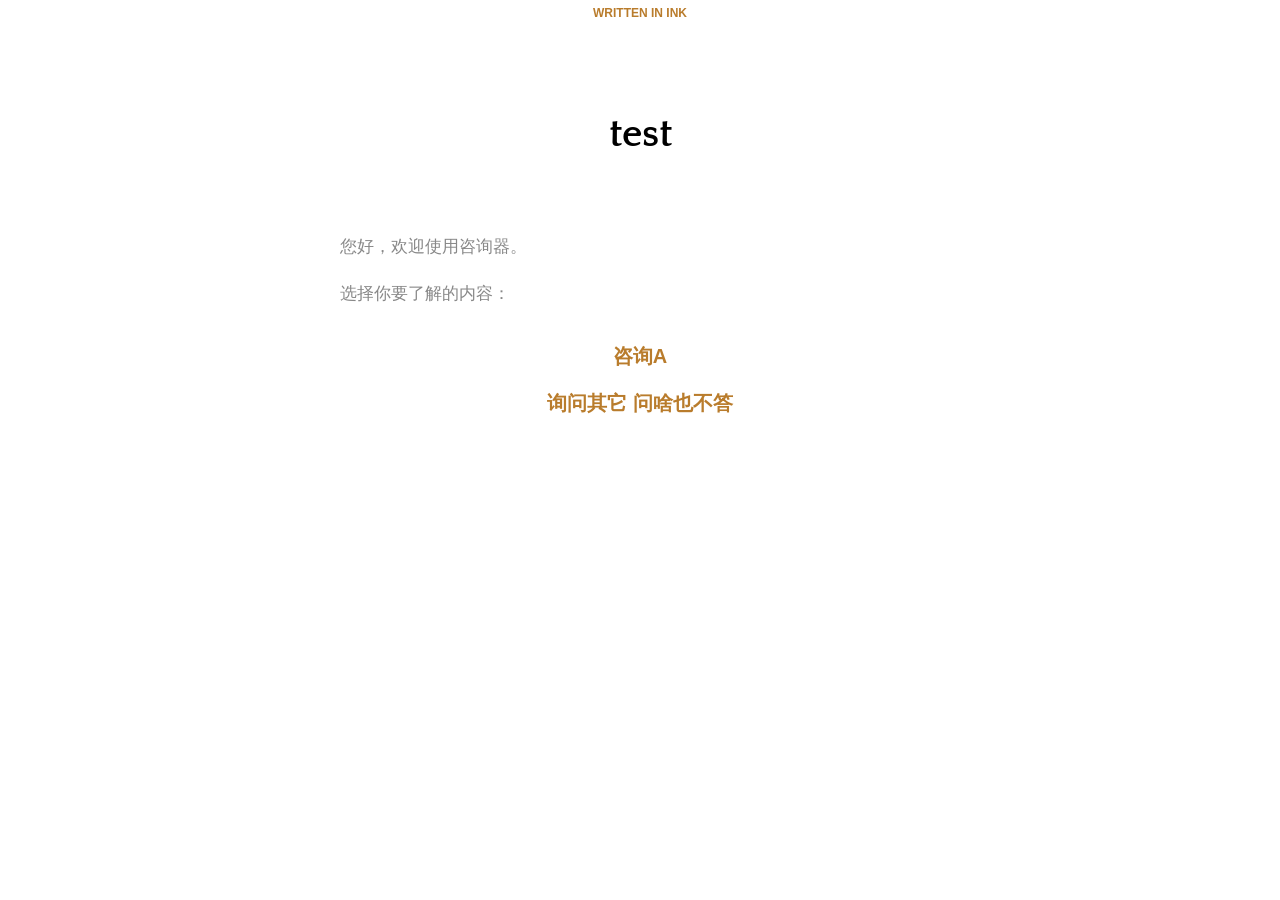
<file: test/index.html>
﻿<!doctype html>
<html lang="en">
<head>
    <meta charset="utf-8">

    <title>test</title>

    <meta name="viewport" content="width=device-width, initial-scale=1.0">

    <link rel="stylesheet" href="style.css">

</head>

<body>

    <div class="outerContainer">
        <h3 class="written-in-ink"><a href="https://www.inklestudios.com/ink">WRITTEN IN INK</a></h3>
        <div id="story" class="container">
            <div class="header">
                <h1>test</h1>
                <h2 class="byline"></h2>
            </div>
        </div>
    </div>

    <script src="ink.js"></script>
    <script src="Untitled.js"></script>
    <script src="main.js"></script>
</body>
</html>
</file>
<file: test/style.css>
@import url('https://fonts.googleapis.com/css?family=Open+Sans:300,700|Quattrocento:700');

body {
    font-family: 'Open Sans', sans-serif;
    font-weight: lighter;
    background: white;
}

body.dark {
    background: black;
    color: white;
}

h1, h2 {
    text-align: center;
    font-family: "Quattrocento", Georgia, 'Times New Roman', Times, serif;
    margin: 0;
    padding: 0;
}

h1 {
    font-size: 30pt;
    margin-bottom: 10px;
}

h2 {
    font-size: 14pt;
    font-style: italic;
    font-family: sans-serif;
    font-weight: lighter;
    color: #BBB;
}

.dark h2 {
    color: #666;
}

.header {
    padding-top: 3em;
    padding-bottom: 3em;
}

h3.written-in-ink {
    font-size: 9pt;
    font-family: sans-serif;
    text-align: center;
    font-weight: 700;
    position: fixed;
    display: block;
    width: 100%;
    background: white;
    margin: 0;
    padding-top: 6px;
    padding-bottom: 6px;
    top: 0;
}

.dark h3.written-in-ink {
    background: black;
}


/* Seems necessary to make iframes work on itch.io on mobile iOS :-( */
.outerContainer {
    position: absolute;
    display: block;
    margin: 0;
    padding: 0;
    -webkit-overflow-scrolling: touch;
    overflow: scroll;
    height: 100%;
    width: 100%;
    top: 0;
    left: 0;
}

.container {
    display: block;
    max-width: 600px;
    margin: 0 auto;
    padding: 20px;
    padding-top: 4em;
    background: white;
}

.dark .container {
    background: black;
}

p {
    font-size: 13pt;
    color: #888;
    line-height: 1.7em;
    font-weight: lighter;
}

a {
    font-weight: 700;
    color: #b97c2c;
    font-family: sans-serif;
    transition: color 0.6s;
    text-decoration: none;
}

.dark a {
    color: #cc8f1a;
    transition: color 0.6s;
}


a:hover {
    color: black;
    transition: color 0.1s;
}

.dark a:hover {
    color: white;
}

strong {
    color: black;
    font-weight: bold;
}

.dark strong {
    color: white;
}

img {
    display: block;
    margin: 0 auto;
    max-width: 100%;
}

.container .hide {
    opacity: 0.0;
}

.container .invisible {
    display: none;
}

.container * {
    opacity: 1.0;
    transition: opacity 1.0s;
}

p.choice {
    text-align: center;
    line-height: 1.7em;
}

/* first choice */
:not(.choice) + .choice {
    padding-top: 1em; 
}


p.choice a {
    font-size: 15pt;
}

/* Built in class if you want to write:
     The End # CLASS: end
*/
.end {
    text-align: center;
    font-weight: bold;
    color: black;
    padding-top: 20px;
    padding-bottom: 20px;
}

.dark .end {
    color: white;
}
</file>
